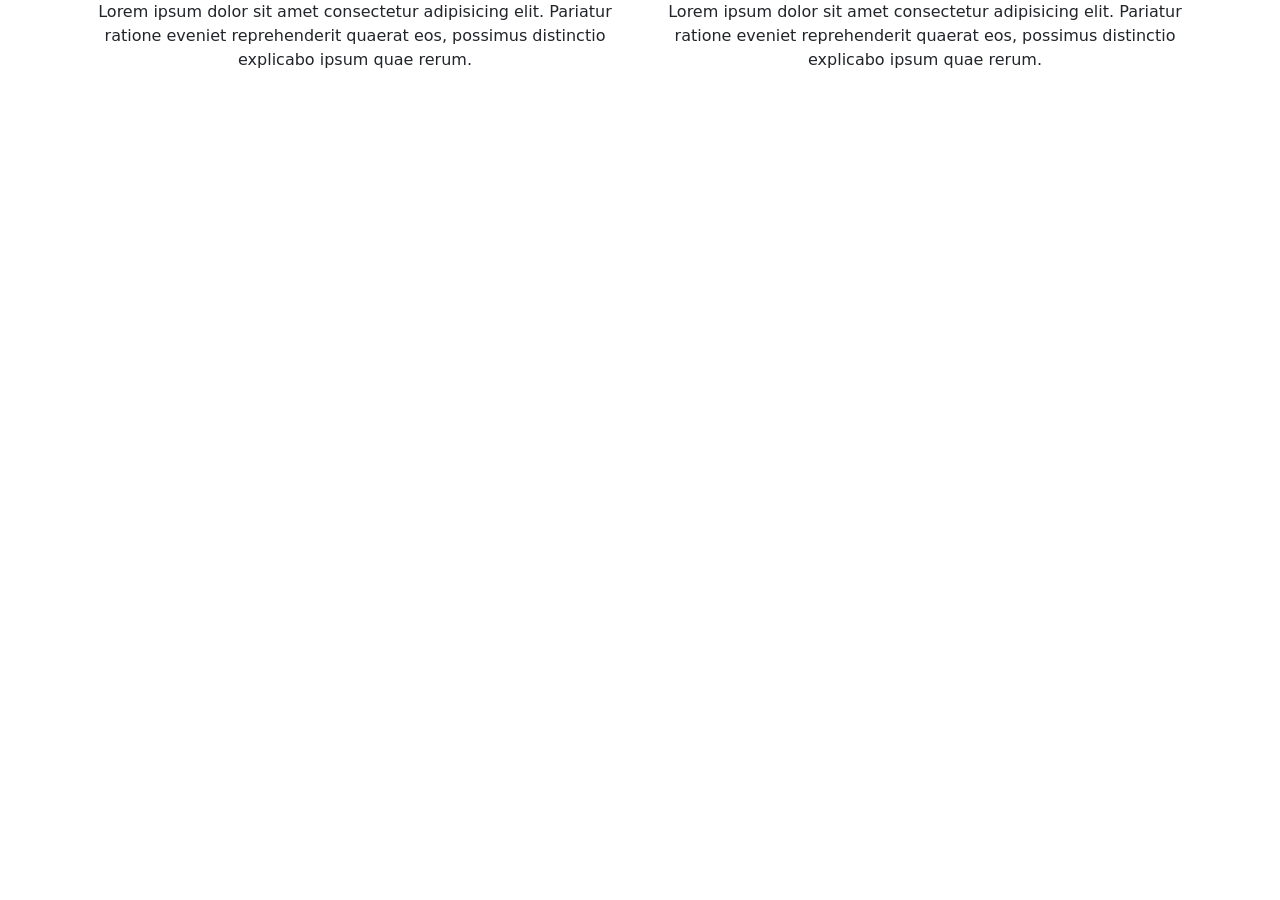
<file: ch-1 intro/index.html>
<!DOCTYPE html>
<html lang="en">
<head>
    <meta charset="UTF-8">
    <meta name="viewport" content="width=device-width, initial-scale=1.0">
    <title>Bootstrap</title>

     <link href="https://cdn.jsdelivr.net/npm/bootstrap@5.3.8/dist/css/bootstrap.min.css" rel="stylesheet" integrity="sha384-sRIl4kxILFvY47J16cr9ZwB07vP4J8+LH7qKQnuqkuIAvNWLzeN8tE5YBujZqJLB" crossorigin="anonymous">
</head>
<body>
      
    <div class="container text-center">
  <div class="row align-items-start">
    <div class="col-xxl-4 col-md-6 col-sm-12 col-sm-12">
    <p>Lorem ipsum dolor sit amet consectetur adipisicing elit. Pariatur ratione eveniet reprehenderit quaerat eos, possimus distinctio explicabo ipsum quae rerum.</p>
    </div>
    <div class="col-xxl-8 col-md-6 col-sm-12 col-sm-12">
         <p>Lorem ipsum dolor sit amet consectetur adipisicing elit. Pariatur ratione eveniet reprehenderit quaerat eos, possimus distinctio explicabo ipsum quae rerum.</p>
   
    </div>
   
  </div>
</div>

    <script src="https://cdn.jsdelivr.net/npm/bootstrap@5.3.8/dist/js/bootstrap.bundle.min.js" integrity="sha384-FKyoEForCGlyvwx9Hj09JcYn3nv7wiPVlz7YYwJrWVcXK/BmnVDxM+D2scQbITxI" crossorigin="anonymous"></script>
</body>
</html>
</file>
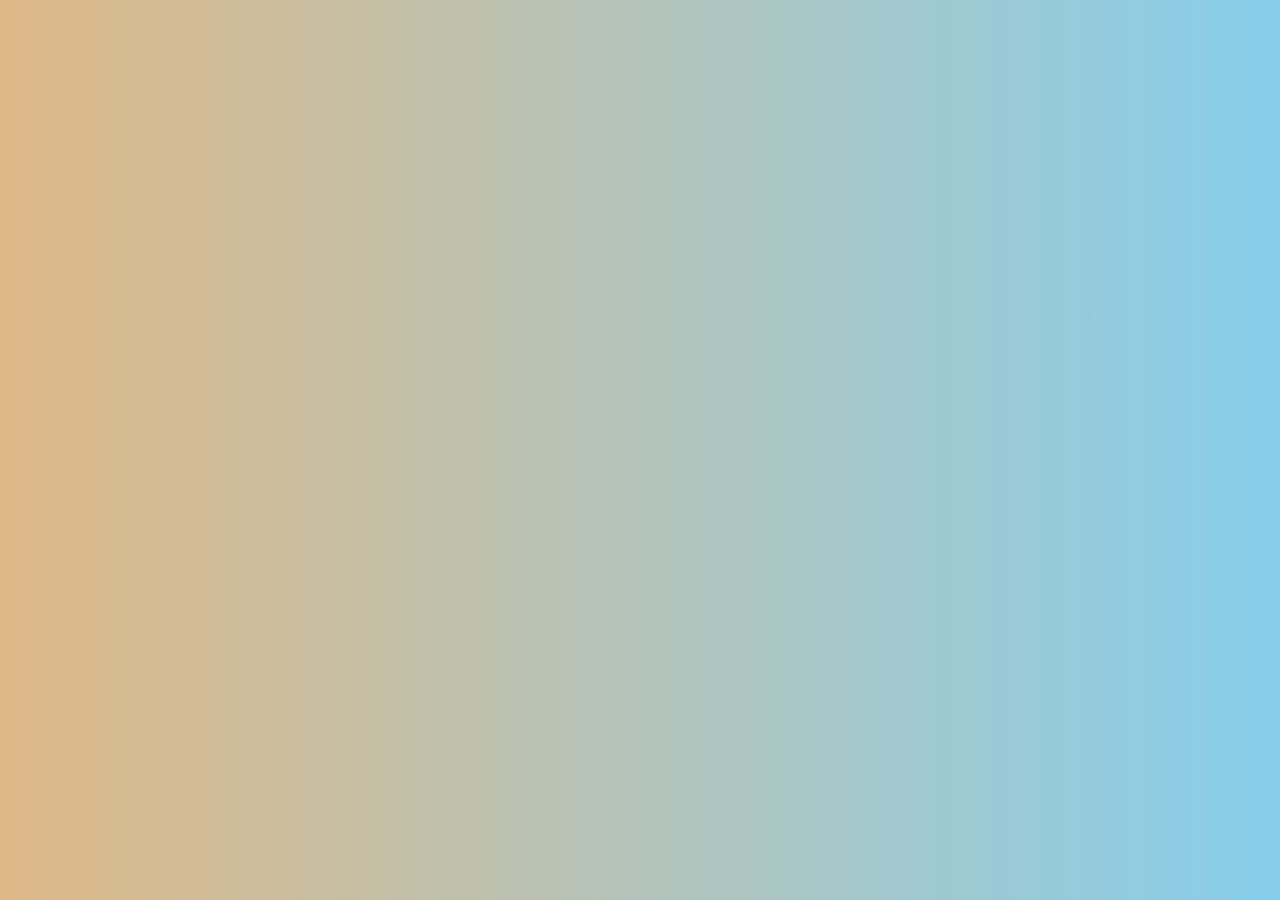
<file: sasa/index.html>
<!DOCTYPE html>
<html lang="en">
<head>
    <meta charset="UTF-8">
    <meta name="viewport" content="width=device-width, initial-scale=1.0">
    <title>Document</title>

    <style>
        body{
            height: 300px;
            width: 300px;
            /* border: 5px solid black; */
            background: repeating-linear-gradient(to right, burlywood, skyblue 100%);
        }
    </style>
</head>
<body>
    <div>

    </div>
</body>
</html>
</file>
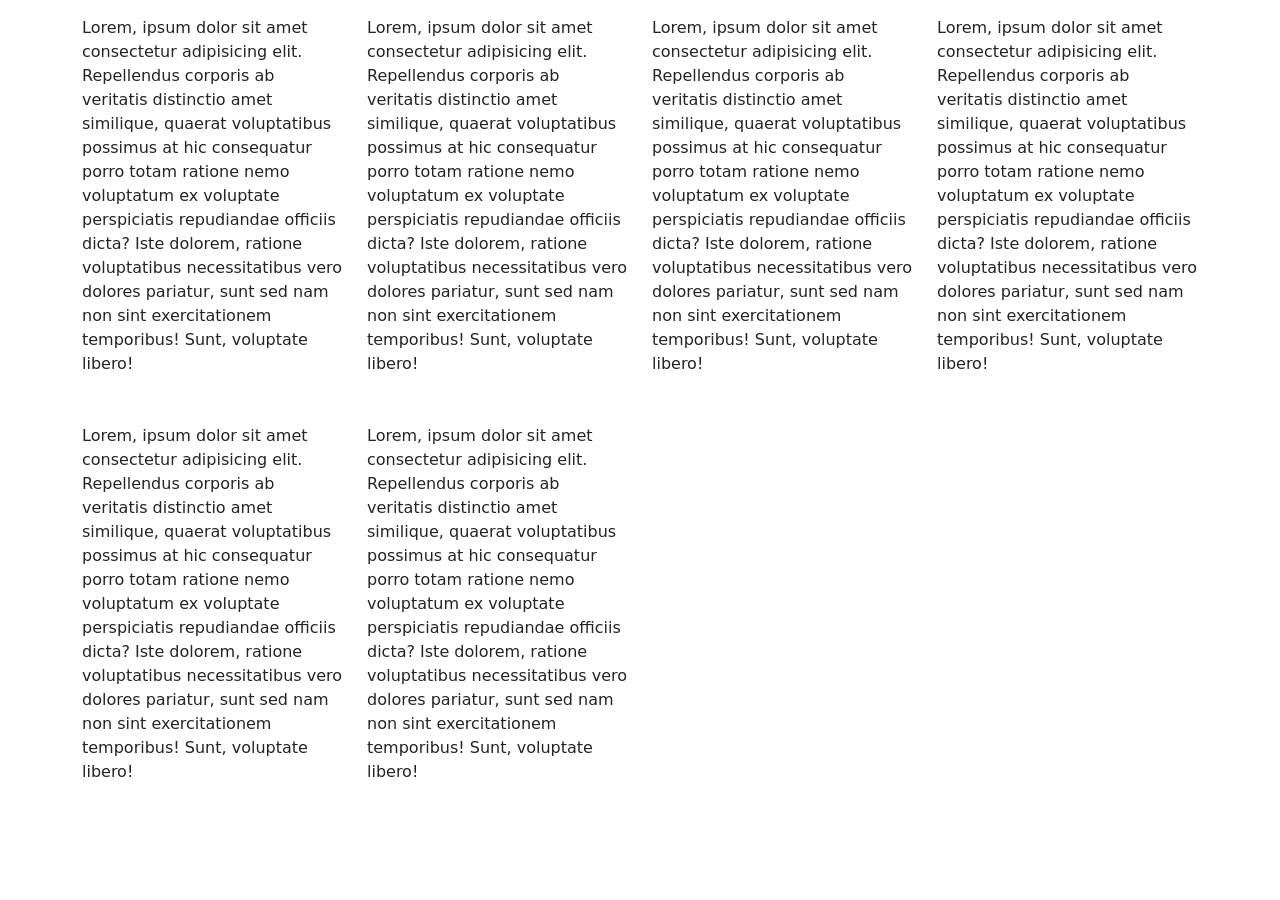
<file: ch-2-row&column/row/index.html>
<!DOCTYPE html>
<html lang="en">

<head>
    <meta charset="UTF-8">
    <meta name="viewport" content="width=device-width, initial-scale=1.0">
    <title>row & column</title>

    <link href="https://cdn.jsdelivr.net/npm/bootstrap@5.3.8/dist/css/bootstrap.min.css" rel="stylesheet"
        integrity="sha384-sRIl4kxILFvY47J16cr9ZwB07vP4J8+LH7qKQnuqkuIAvNWLzeN8tE5YBujZqJLB" crossorigin="anonymous">
</head>

<body>
    <section>
        <div class="container-fluid">
            <div class="container">
                <div class="row row-cols-xxl-6 row-cols-xl-4 row-cols-lg-3 row-cols-md-2 row-cols-sm-1">

                    <div class="my-3">
                    
                        <p>Lorem, ipsum dolor sit amet consectetur adipisicing elit. Repellendus corporis ab veritatis
                            distinctio amet similique, quaerat voluptatibus possimus at hic consequatur porro totam
                            ratione nemo voluptatum ex voluptate perspiciatis repudiandae officiis dicta? Iste dolorem,
                            ratione voluptatibus necessitatibus vero dolores pariatur, sunt sed nam non sint
                            exercitationem temporibus! Sunt, voluptate libero!</p>


                    </div>

                     <div class="my-3">
                    
                        <p>Lorem, ipsum dolor sit amet consectetur adipisicing elit. Repellendus corporis ab veritatis
                            distinctio amet similique, quaerat voluptatibus possimus at hic consequatur porro totam
                            ratione nemo voluptatum ex voluptate perspiciatis repudiandae officiis dicta? Iste dolorem,
                            ratione voluptatibus necessitatibus vero dolores pariatur, sunt sed nam non sint
                            exercitationem temporibus! Sunt, voluptate libero!</p>


                    </div>
                     <div class="my-3">
                    
                        <p>Lorem, ipsum dolor sit amet consectetur adipisicing elit. Repellendus corporis ab veritatis
                            distinctio amet similique, quaerat voluptatibus possimus at hic consequatur porro totam
                            ratione nemo voluptatum ex voluptate perspiciatis repudiandae officiis dicta? Iste dolorem,
                            ratione voluptatibus necessitatibus vero dolores pariatur, sunt sed nam non sint
                            exercitationem temporibus! Sunt, voluptate libero!</p>


                    </div>
                     <div class="my-3">
                    
                        <p>Lorem, ipsum dolor sit amet consectetur adipisicing elit. Repellendus corporis ab veritatis
                            distinctio amet similique, quaerat voluptatibus possimus at hic consequatur porro totam
                            ratione nemo voluptatum ex voluptate perspiciatis repudiandae officiis dicta? Iste dolorem,
                            ratione voluptatibus necessitatibus vero dolores pariatur, sunt sed nam non sint
                            exercitationem temporibus! Sunt, voluptate libero!</p>


                    </div>
                     <div class="my-3">
                    
                        <p>Lorem, ipsum dolor sit amet consectetur adipisicing elit. Repellendus corporis ab veritatis
                            distinctio amet similique, quaerat voluptatibus possimus at hic consequatur porro totam
                            ratione nemo voluptatum ex voluptate perspiciatis repudiandae officiis dicta? Iste dolorem,
                            ratione voluptatibus necessitatibus vero dolores pariatur, sunt sed nam non sint
                            exercitationem temporibus! Sunt, voluptate libero!</p>


                    </div>
                     <div class="my-3">
                    
                        <p>Lorem, ipsum dolor sit amet consectetur adipisicing elit. Repellendus corporis ab veritatis
                            distinctio amet similique, quaerat voluptatibus possimus at hic consequatur porro totam
                            ratione nemo voluptatum ex voluptate perspiciatis repudiandae officiis dicta? Iste dolorem,
                            ratione voluptatibus necessitatibus vero dolores pariatur, sunt sed nam non sint
                            exercitationem temporibus! Sunt, voluptate libero!</p>


                    </div> 
                    </div>
                </div>
            </div>
        </div>
    </section>

    <script src="https://cdn.jsdelivr.net/npm/bootstrap@5.3.8/dist/js/bootstrap.bundle.min.js"
        integrity="sha384-FKyoEForCGlyvwx9Hj09JcYn3nv7wiPVlz7YYwJrWVcXK/BmnVDxM+D2scQbITxI"
        crossorigin="anonymous"></script>
</body>

</html>
</file>
